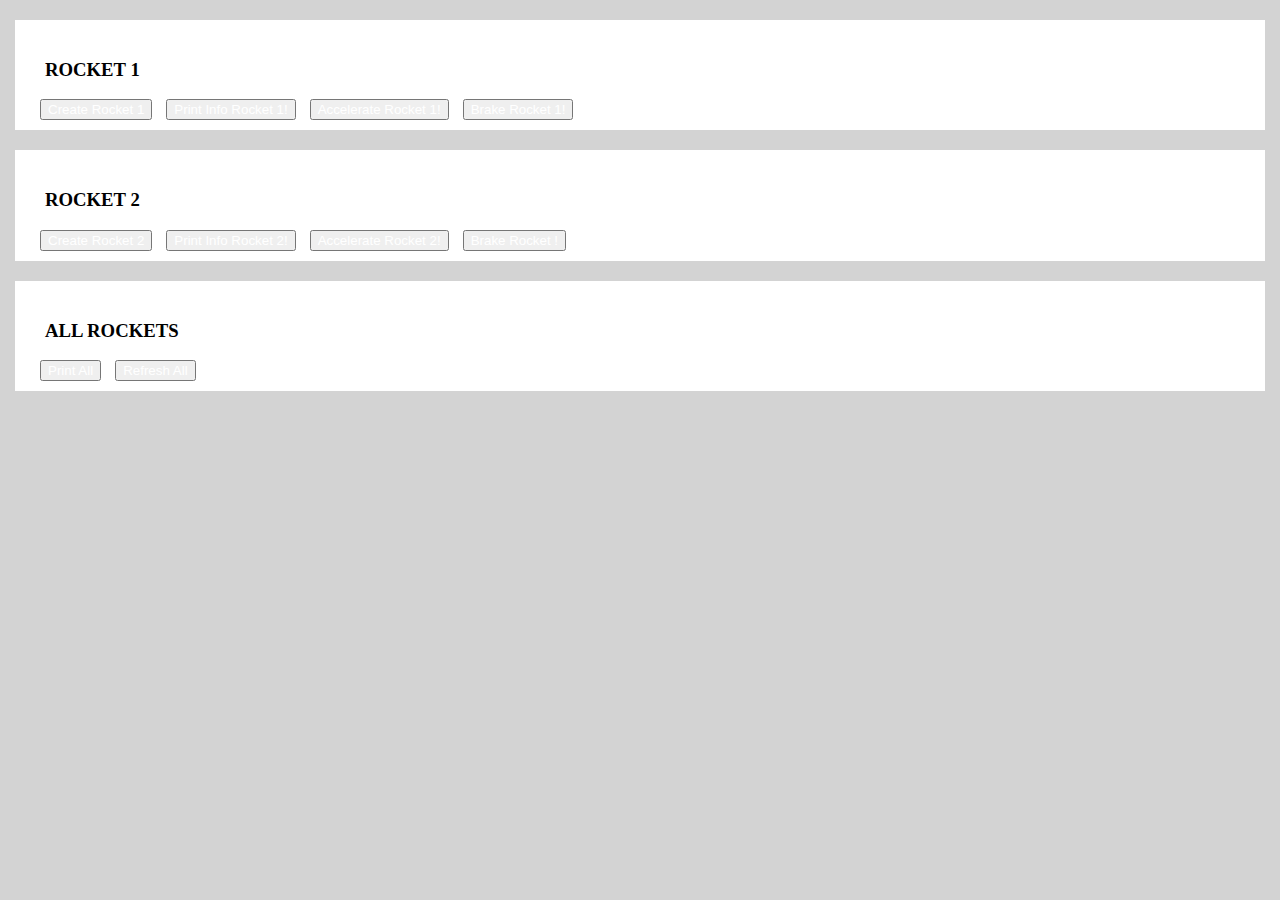
<file: Nivel_1/views/Index.html>
<!DOCTYPE html>
<html>

<head>
    <meta charset="UTF-8">
    <title>Nivel 1</title>
    <link href="https://cdn.jsdelivr.net/npm/bootstrap@5.0.0/dist/css/bootstrap.min.css" rel="stylesheet"
        integrity="sha384-wEmeIV1mKuiNpC+IOBjI7aAzPcEZeedi5yW5f2yOq55WWLwNGmvvx4Um1vskeMj0" crossorigin="anonymous">

    <link rel="stylesheet" href="../css/styles.css">
</head>

<body>
    

    <!--Contenedor con botones para el 1er cohete-->
    <div class="cajaNivel1">
        <div>
            <h3>ROCKET 1</h3>
        </div>
        <button type="button" class="btn btn-primary acciones" onclick="crearCohete1()">Create Rocket 1</button>
        <button type="button" class="btn btn-info acciones" onclick="imprime1()">Print Info Rocket 1!</button>
        <button type="button" class="btn btn-success acciones" onclick="accelera1()">Accelerate Rocket 1!</button>
        <button type="button" class="btn btn-danger acciones" onclick="frena1()">Brake Rocket 1!</button>
    </div>
    <!--Contenedor para descripción del 1er cohete creado-->
    <div class="descripcionNivel1">
        <p id="infoR1"></p>
        <p id="totalCohetes"></p>
    </div>
  

<!--Contenedor con botones para el 2º cohete-->
    <div class="cajaNivel1">
        <div>
            <h3>ROCKET 2</h3>
        </div>
        <button type="button" class="btn btn-primary acciones" onclick="crearCohete2()">Create Rocket 2</button>
        <button type="button" class="btn btn-info acciones" onclick="imprime2()">Print Info Rocket 2!</button>
        <button type="button" class="btn btn-success acciones" onclick="accelera2()">Accelerate Rocket 2!</button>
        <button type="button" class="btn btn-danger acciones" onclick="frena2()">Brake Rocket !</button>
    </div>
    <!--Contenedor para descripción del 2º cohete creado-->
    <div class="descripcionNivel1">
        <p id="infoR2"></p>
        <p id="totalCohetes2"></p>
    </div>


    <!--Contenedor con botones para total cohetes creados-->
    <div class="cajaNivel1">
        <div>
            <h3>ALL ROCKETS</h3>
        </div>
        <button type="button" class="btn btn-secondary acciones" onclick="imprimirTodos()">Print All</button>
        <button type="button" class="btn btn-warning acciones" onclick="refreshTodos()">Refresh All</button>
    </div>
    <!--Contenedor para descripción de todos los cohetes creados-->
    <div class="descripcionNivel1">
        <p id="todos"></p>
    </div>
   
   
    <script src="../models/cohete.js"></script>
    <script src="../models/propulsor.js"></script>
    <script src="../controllers/controlador.js"></script>
    <script src="../Jquery/jquery-3.6.0.min.js"></script>
    <script src="../dist/js/popper.min.js"></script>
    <script src="../dist/js/bootstrap.min.js"></script>
</body>

</html>
</file>
<file: Nivel_1/css/styles.css>
*{
    margin-right: 5px;
    margin-left: 5px;
}

body {
    background-color: lightgrey;
}


.cajaNivel1{
    background-color:white;
    color:black;
    display:block;
    justify-content:unset;
    padding-block-end: 10px;
    margin-top: 20px;
    padding-top: 20px;
    padding-left: 20px;
}

.descripcionNivel1{
    background-color: white;
}

.acciones{
    color:white;
    
}
</file>
